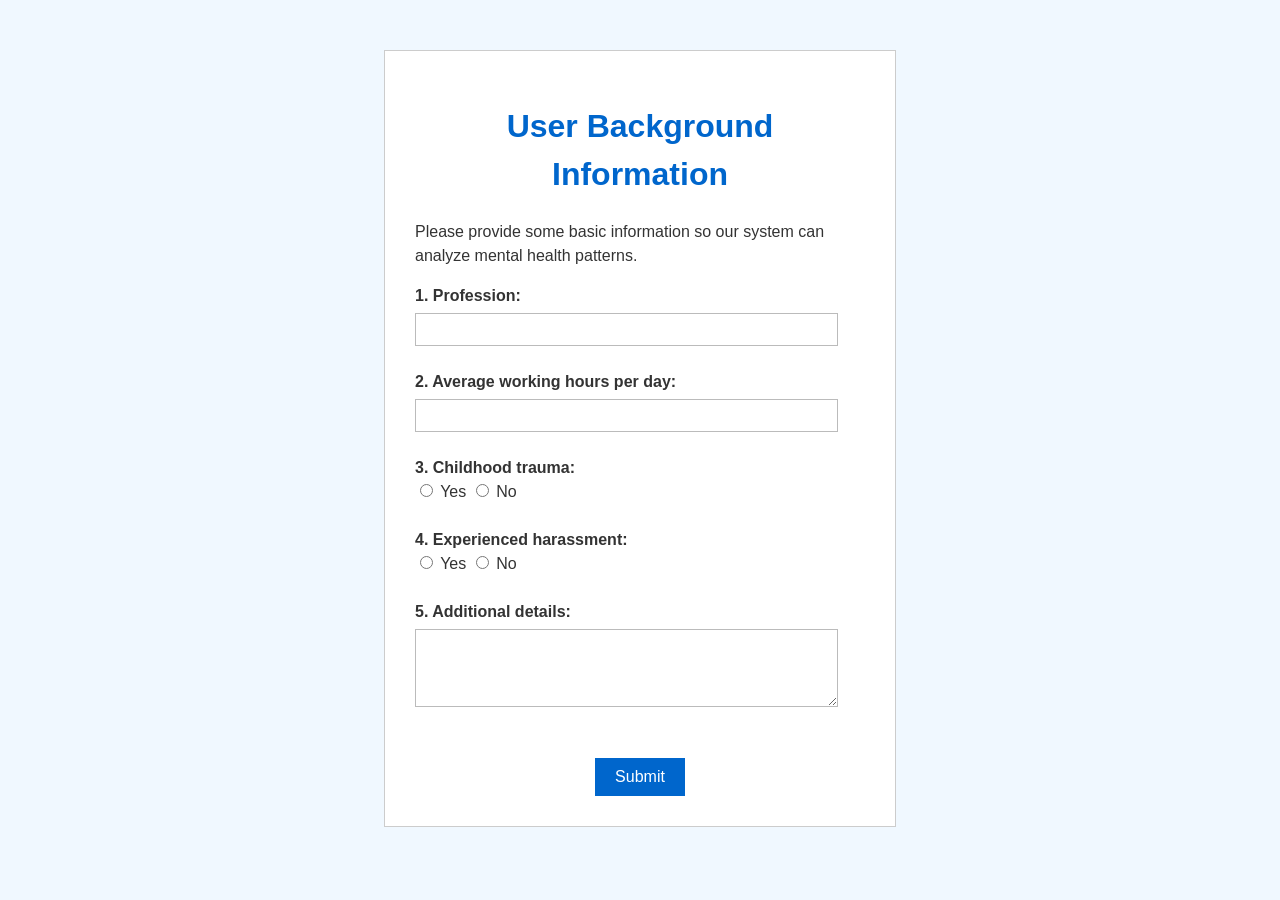
<file: background.html>
<!DOCTYPE html>
<html>

<head>
    <title>User Background Information</title>
    <link rel="stylesheet" href="simple.css">
</head>

<body>
    <div class="container">
        <h1>User Background Information</h1>
        <p>Please provide some basic information so our system can analyze mental health patterns.</p>

        <form id="backgroundForm">
            <div>
                <label>1. Profession:</label><br>
                <input type="text" id="profession" required>
            </div>
            <br>
            <div>
                <label>2. Average working hours per day:</label><br>
                <input type="number" id="workHours" required>
            </div>
            <br>
            <div>
                <label>3. Childhood trauma:</label><br>
                <input type="radio" name="trauma" value="Yes" required> Yes
                <input type="radio" name="trauma" value="No"> No
            </div>
            <br>
            <div>
                <label>4. Experienced harassment:</label><br>
                <input type="radio" name="harassment" value="Yes" required> Yes
                <input type="radio" name="harassment" value="No"> No
            </div>
            <br>
            <div>
                <label>5. Additional details:</label><br>
                <textarea id="details" rows="4" cols="35"></textarea>
            </div>
            <br>
            <button type="submit">Submit</button>
        </form>
    </div>

    <script>
        document.getElementById('backgroundForm').addEventListener('submit', function (event) {
            event.preventDefault(); // Prevent page reload
            alert('Form submitted successfully! Connecting to mental health prediction system...');
            // Redirects to the main dashboard we built earlier
            window.location.href = 'index.html';
        });
    </script>
</body>

</html>
</file>
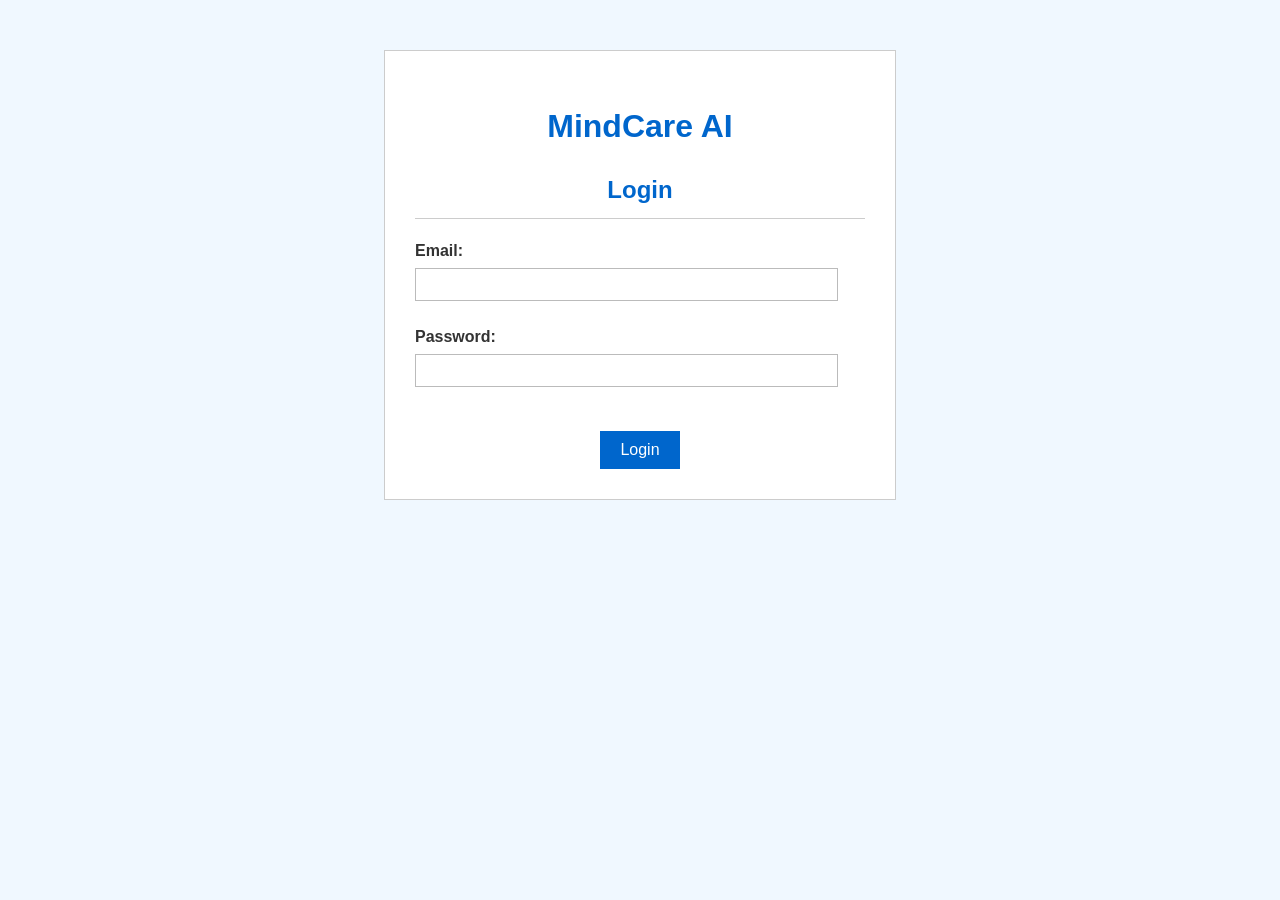
<file: login.html>
<!DOCTYPE html>
<html>

<head>
    <title>MindCare AI - Login</title>
    <link rel="stylesheet" href="simple.css">
</head>

<body>
    <div class="container">
        <h1>MindCare AI</h1>
        <h2>Login</h2>
        <form id="loginForm">
            <div>
                <label>Email:</label><br>
                <input type="email" id="email" required>
            </div>
            <br>
            <div>
                <label>Password:</label><br>
                <input type="password" id="password" required>
            </div>
            <br>
            <button type="submit">Login</button>
        </form>
    </div>

    <script>
        document.getElementById('loginForm').addEventListener('submit', function (event) {
            event.preventDefault(); // Prevent page reload

            const email = document.getElementById('email').value;
            let name = email.split('@')[0];
            name = name.charAt(0).toUpperCase() + name.slice(1);

            const userData = {
                name: name,
                email: email,
                avatar: 'https://i.pravatar.cc/150?img=11',
                plan: 'Premium Plan'
            };
            localStorage.setItem('mindcare_user', JSON.stringify(userData));

            // Redirect to the background information page
            window.location.href = 'background.html';
        });
    </script>
</body>

</html>
</file>
<file: simple.css>
/* Basic styling for student-level project */
body {
    font-family: Arial, sans-serif;
    background-color: #f0f8ff;
    /* Light, calming blue */
    color: #333333;
    margin: 50px;
    line-height: 1.5;
}

.container {
    background-color: #ffffff;
    padding: 30px;
    border: 1px solid #cccccc;
    width: 450px;
    margin: 0 auto;
    /* Center on page */
}

h1 {
    color: #0066cc;
    text-align: center;
}

h2 {
    color: #0066cc;
    text-align: center;
    border-bottom: 1px solid #cccccc;
    padding-bottom: 10px;
}

label {
    font-weight: bold;
}

input[type="text"],
input[type="email"],
input[type="password"],
input[type="number"],
textarea {
    width: 90%;
    padding: 8px;
    margin-top: 5px;
    border: 1px solid #bbbbbb;
}

button {
    background-color: #0066cc;
    color: white;
    padding: 10px 20px;
    border: none;
    font-size: 16px;
    cursor: pointer;
    display: block;
    margin: 20px auto 0;
}

button:hover {
    background-color: #004c99;
}
</file>
